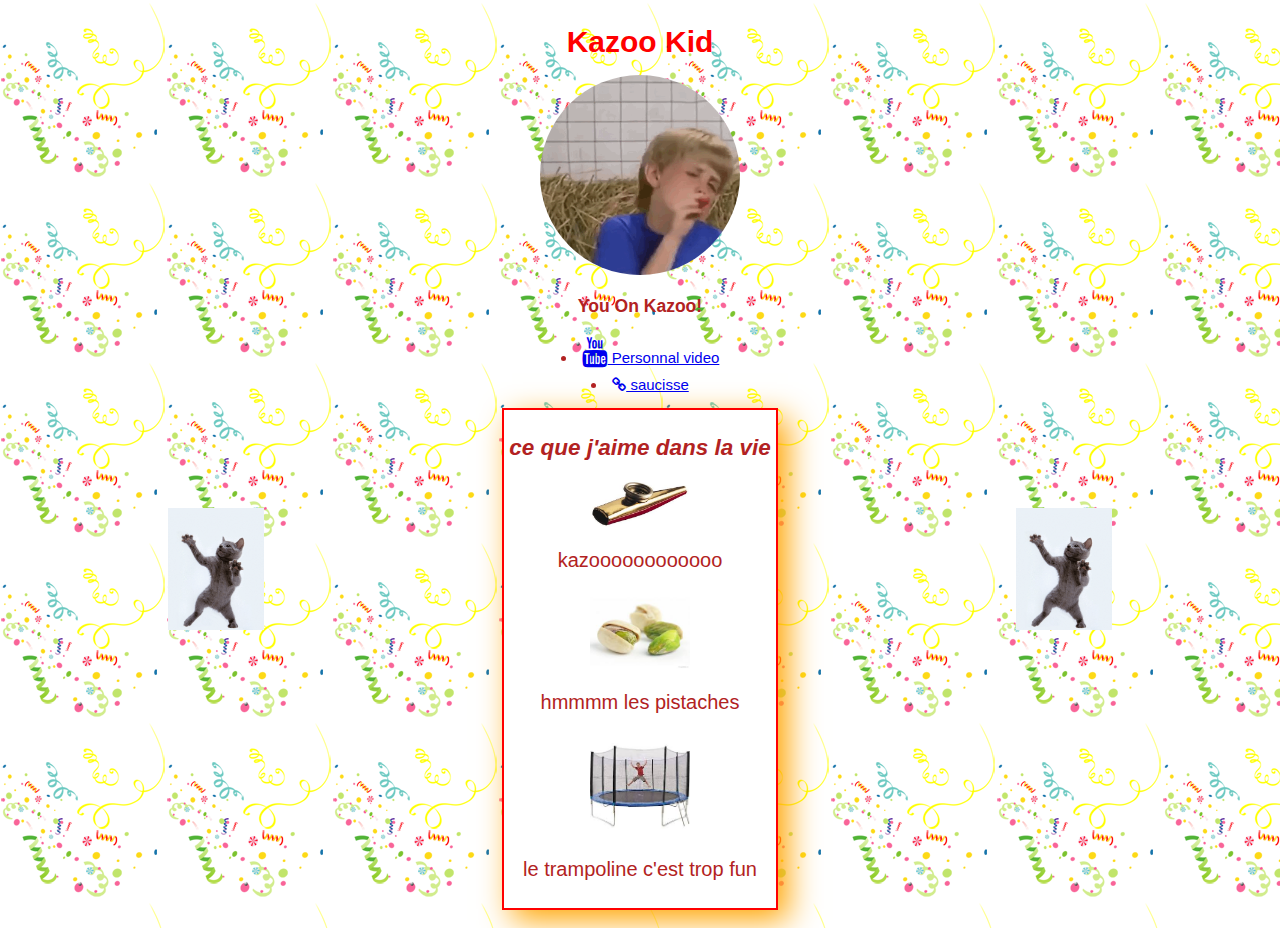
<file: index.html>
<html>
  <head>
    <meta charset="utf-8">
    <title>KAZOOOOOOOO</title>
    <!-- Google fonts -->
    <link rel="stylesheet" href="https://fonts.googleapis.com/css?family=Open+Sans:400,300,700|Montserrat:400,700">
    <!-- Fontawesome -->
    <link href="https://maxcdn.bootstrapcdn.com/font-awesome/4.2.0/css/font-awesome.min.css" rel="stylesheet">
    <!-- Your style -->
    <link rel="stylesheet" href="style.css">
  </head>
  <body>
    <div class="container">

      <div class="cat">
        <img src="images/dancing_cat.gif" id="dancing_cat1">
      </div>

      <div class="center">
        <div id="profil">
          <h1>Kazoo Kid</h1>
          <img src="images/giphy.gif" id="profile">
          <h3>You On Kazoo!</h3>
          <li>
            <a href="https://www.youtube.com/watch?v=cRpdIrq7Rbo/">
              <i class="fa fa-youtube fa-2x"></i> Personnal video
            </a>
          </li>
          <li>
            <a href="http://www.staggeringbeauty.com/">
            <i class="fa fa-link" aria-hidden="true"></i>
            saucisse </a>
          </li>
        </div>
        <div id="amour">
          <h2><em>ce que j'aime dans la vie</em></h2>
          <div id="kazoo">
            <img src="images/kazoo.jpeg" class="things">
            <p>kazoooooooooooo</p>
          </div>
          <div id="pistache">
            <img src="images/pistache.jpeg" class="things">
            <p>hmmmm les pistaches</p>
          </div>
          <div id="trampoline">
            <img src="images/trampoline.jpeg" class="things">
            <p>le trampoline c'est trop fun</p>
          </div>
        </div>
       </div>

    <div class="cat">
      <img src="images/dancing_cat.gif" id="dancing_cat2">
    </div>

  </body>
</html>
</file>
<file: style.css>
/* Here goes your CSS */
h1 {
  color : red;
}

body {
    text-align: center;
    background-image: url("images/cotillons.jpg");
    font-family: 'Varela', sans-serif;
    font-weight: 400;
    color: #B22222;
    font-size: 15px;
    line-height: 1.8em;
}

#profile {
  width: 200px;
  border-radius: 60%;
}

.things{
  width: 100px;
}

.container {
  margin: auto;
  display: flex;
}

.center {
  margin: auto;
}

#amour {
  background-color: white;
  border: 2px solid red;
  margin: 10 auto;
  padding: 5px;
  box-shadow: 10px 10px 30px orange;

}

p {
  font-size: 20px;
}

#dancing_cat1 {
  width: 30%;
  margin-top: 500px;
  margin-left: 30%;

}

#dancing_cat2 {
  width: 30%;
  margin-top: 500px;
  margin-right: 30%;

}
</file>
